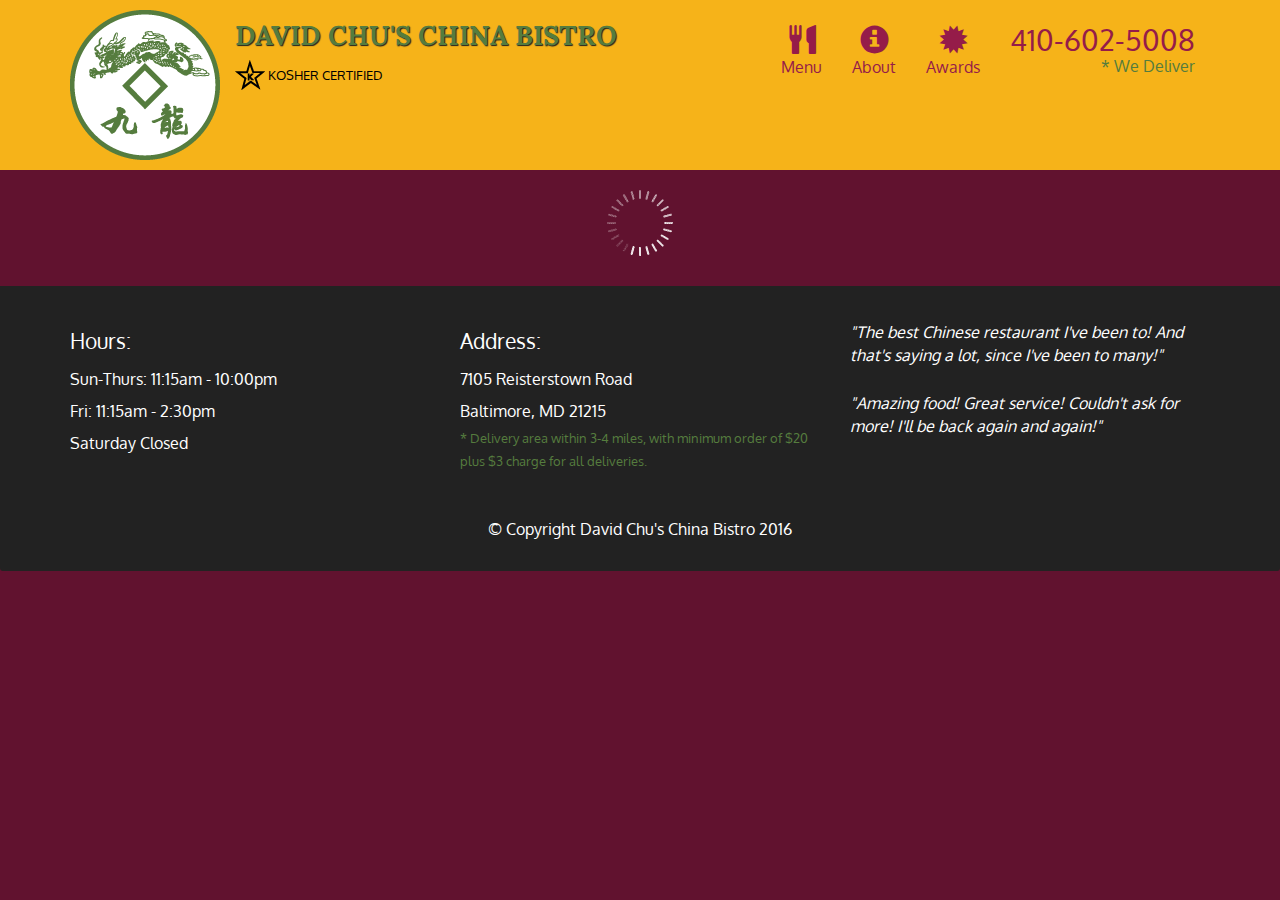
<file: index.html>
<!doctype html>
<html lang="en">
  <head>
    <meta charset="utf-8">
    <meta http-equiv="X-UA-Compatible" content="IE=edge">
    <meta name="viewport" content="width=device-width, initial-scale=1">
    <title>David Chu's China Bistro</title>
    <link rel="stylesheet" href="css/bootstrap.min.css">
    <link rel="stylesheet" href="css/styles.css">
    
    <link href='https://fonts.googleapis.com/css?family=Oxygen:400,300,700' rel='stylesheet' type='text/css'>
    <link href='https://fonts.googleapis.com/css?family=Lora' rel='stylesheet' type='text/css'>

  </head>
<body>
  <header>
    <nav id="header-nav" class="navbar navbar-default">
      <div class="container">
        <div class="navbar-header">
          <a href="index.html" class="pull-left visible-md visible-lg">
            <div id="logo-img" alt="Logo image"></div>
          </a>

          <div class="navbar-brand">
            <a href="index.html"><h1>David Chu's China Bistro</h1></a>
            <p>
              <img src="images/star-k-logo.png" alt="Kosher certification">
              <span>Kosher Certified</span>
            </p>
          </div>

          <button id="navbarToggle" type="button" class="navbar-toggle collapsed" data-toggle="collapse" data-target="#collapsable-nav" aria-expanded="false">
            <span class="sr-only">Toggle navigation</span>
            <span class="icon-bar"></span>
            <span class="icon-bar"></span>
            <span class="icon-bar"></span>
          </button>
        </div>
        
        <div id="collapsable-nav" class="collapse navbar-collapse">
           <ul id="nav-list" class="nav navbar-nav navbar-right">
            <li id="navHomeButton" class="visible-xs">
              <a href="index.html">
                <span class="glyphicon glyphicon-home"></span> Home</a>
            </li>
            <li id="navMenuButton">
              <a href="#" onclick="$dc.loadMenuCategories('chosenCategoryShortName')";>
                <span class="glyphicon glyphicon-cutlery"></span><br class="hidden-xs active"> Menu</a>
            </li>
            <li>
              <a href="#">
                <span class="glyphicon glyphicon-info-sign"></span><br class="hidden-xs"> About</a>
            </li>
            <li>
              <a href="#">
                <span class="glyphicon glyphicon-certificate"></span><br class="hidden-xs"> Awards</a>
            </li>
            <li id="phone" class="hidden-xs">
              <a href="tel:410-602-5008">
                <span>410-602-5008</span></a><div>* We Deliver</div>
            </li>
          </ul><!-- #nav-list -->
        </div><!-- .collapse .navbar-collapse -->
      </div><!-- .container -->
    </nav><!-- #header-nav -->
  </header>

  <div id="call-btn" class="visible-xs">
    <a class="btn" href="tel:410-602-5008">
    <span class="glyphicon glyphicon-earphone"></span>
    410-602-5008
    </a>
  </div>
  <div id="xs-deliver" class="text-center visible-xs">* We Deliver</div>

  <div id="main-content" class="container"></div>

  <footer class="panel-footer">
    <div class="container">
      <div class="row">
        <section id="hours" class="col-sm-4">
          <span>Hours:</span><br>
          Sun-Thurs: 11:15am - 10:00pm<br>
          Fri: 11:15am - 2:30pm<br>
          Saturday Closed
          <hr class="visible-xs">
        </section>
        <section id="address" class="col-sm-4">
          <span>Address:</span><br>
          7105 Reisterstown Road<br>
          Baltimore, MD 21215
          <p>* Delivery area within 3-4 miles, with minimum order of $20 plus $3 charge for all deliveries.</p>
          <hr class="visible-xs">
        </section>
        <section id="testimonials" class="col-sm-4">
          <p>"The best Chinese restaurant I've been to! And that's saying a lot, since I've been to many!"</p>
          <p>"Amazing food! Great service! Couldn't ask for more! I'll be back again and again!"</p>
        </section>
      </div>
      <div class="text-center">&copy; Copyright David Chu's China Bistro 2016</div>
    </div>
  </footer>
      <!-- jQuery (Bootstrap JS plugins depend on it) -->
      <script src="js/jquery-2.1.4.min.js"></script>
      <script src="js/bootstrap.min.js"></script>
      <script src="js/ajax-utils.js"></script>
      <script src="js/script.js"></script>
</body>
</html>
</file>
<file: css/styles.css>
body {
  font-size: 16px;
  color: #fff;
  background-color: #61122f;
  font-family: 'Oxygen', sans-serif;
}

/** HEADER **/
#header-nav {
  background-color: #f6b319;
  border-radius: 0;
  border: 0;
}

#logo-img {
  background: url('../images/restaurant-logo_large.png') no-repeat;
  width: 150px;
  height: 150px;
  margin: 10px 15px 10px 0;
}

.navbar-brand {
  padding-top: 25px;
}
.navbar-brand h1 { /* Restaurant name */
  font-family: 'Lora', serif;
  color: #557c3e;
  font-size: 1.5em;
  text-transform: uppercase;
  font-weight: bold;
  text-shadow: 1px 1px 1px #222;
  margin-top: 0;
  margin-bottom: 0;
  line-height: .75;
}
.navbar-brand a:hover, .navbar-brand a:focus {
  text-decoration: none;
}
.navbar-brand p { /* Kosher cert */
  color: #000;
  text-transform: uppercase;
  font-size: .7em;
  margin-top: 15px;
}
.navbar-brand p span { /* Star-K */
  vertical-align: middle;
}

#nav-list {
  margin-top: 10px;
}
#nav-list a {
  color: #951C49;
  text-align: center;
}
#nav-list a:hover {
  background: #E7E7E7;
}
#nav-list a span {
  font-size: 1.8em;
}

#phone {
  margin-top: 5px;
}
#phone a { /* Phone number */
  text-align: right;
  padding-bottom: 0;
}
#phone div { /* We Deliver */
  color: #557c3e;
  text-align: right;
  padding-right: 15px;
}

.navbar-header button.navbar-toggle, .navbar-header .icon-bar {
  border: 1px solid #61122f;
}
.navbar-header button.navbar-toggle {
  clear: both;
  margin-top: -30px;
}
/* END HEADER */

/* FOOTER */
.panel-footer {
  margin-top: 30px;
  padding-top: 35px;
  padding-bottom: 30px;
  background-color: #222;
  border-top: 0;
}
.panel-footer div.row {
  margin-bottom: 35px;
}
#hours, #address {
  line-height: 2;
}
#hours > span, #address > span {
  font-size: 1.3em;
}
#address p {
  color: #557c3e;
  font-size: .8em;
  line-height: 1.8;
}
#testimonials {
  font-style: italic;
}
#testimonials p:nth-child(2) {
  margin-top: 25px;
}
/* END FOOTER */



/* HOME PAGE */
.container .jumbotron {
  box-shadow: 0 0 50px #3F0C1F;
  border: 2px solid #3F0C1F;
}

#menu-tile, #specials-tile, #map-tile {
  height: 250px;
  width: 100%;
  margin-bottom: 15px;
  position: relative;
  border: 2px solid #3F0C1F;
  overflow: hidden;
}
#menu-tile:hover, #specials-tile:hover, #map-tile:hover {
  box-shadow: 0 1px 5px 1px #cccccc;
}
#menu-tile {
  background: url('../images/menu-tile.jpg') no-repeat;
  background-position: center;
}
#specials-tile {
  background: url('../images/specials-tile.jpg') no-repeat;
  background-position: center;
}
#menu-tile span, #specials-tile span, #map-tile span {
  position: absolute;
  bottom: 0;
  right: 0;
  width: 100%;
  text-align: center;
  font-size: 1.6em;
  text-transform: uppercase;
  background-color: #000;
  color: #fff;
  opacity: .8;
}
/* END HOME PAGE */

/* MENU CATEGORIES PAGE */
.category-tile { 
  position: relative;
  border: 2px solid #3F0C1F;
  overflow: hidden;
  width: 200px;
  height: 200px;
  margin: 0 auto 15px;
}
.category-tile span {
  position: absolute;
  bottom: 0;
  right: 0;
  width: 100%;
  text-align: center;
  font-size: 1.2em;
  text-transform: uppercase;
  background-color: #000;
  color: #fff;
  opacity: .8;
}
.category-tile:hover {
  box-shadow: 0 1px 5px 1px #cccccc;
}

#menu-categories-title + div {
  margin-bottom: 50px;
}
/* END MENU CATEGORIES PAGE */

/* SINGLE CATEGORY PAGE */
.menu-item-tile {
  margin-bottom: 25px;
}
.menu-item-tile hr {
  width: 80%;
}
.menu-item-tile .menu-item-price {
  font-size: 1.1em;
  text-align: right;
  margin-top: -15px;
  margin-right: -15px;
}
.menu-item-tile .menu-item-price span {
  font-size: .6em;
}
.menu-item-photo {
  position: relative;
  border: 2px solid #3F0C1F; 
  overflow: hidden;
  padding: 0;
  margin-right: -15px;
  margin-left: auto;
  margin-bottom: 20px;
  max-width: 250px;
}
.menu-item-photo div {
  position: absolute;
  bottom: 0;
  right: 0;
  width: 80px;
  background-color: #557c3e;
  text-align: center;
}
.menu-item-description {
  padding-right: 30px;
}
h3.menu-item-title {
  margin: 0 0 10px;
}
.menu-item-details {
  font-size: .9em;
  font-style: italic;
}
/* END SINGLE CATEGORY PAGE */


/********** Large devices only **********/
@media (min-width: 1200px) {
  .container .jumbotron {
    background: url('../images/jumbotron_1200.jpg') no-repeat;
    height: 675px;
  }
}

/********** Medium devices only **********/
@media (min-width: 992px) and (max-width: 1199px) {
  /* Header */
  #logo-img {
    background: url('../images/restaurant-logo_medium.png') no-repeat;
    width: 100px;
    height: 100px;
    margin: 5px 5px 5px 0;
  }
  /* End Header */

  /* Home Page */
  .container .jumbotron {
    background: url('../images/jumbotron_992.jpg') no-repeat;
    height: 558px;
  }
  /* End Home Page */
}

/********** Small devices only **********/
@media (min-width: 768px) and (max-width: 991px) {
  /* Home Page */
  .container .jumbotron {
    background: url('../images/jumbotron_768.jpg') no-repeat;
    height: 432px;
  }
  /* End Home Page */
}

/********** Extra small devices only **********/
@media (max-width: 767px) {
  /* Header */
  .navbar-brand {
    padding-top: 10px;
    height: 80px;
  }
  .navbar-brand h1 { /* Restaurant name */
    padding-top: 10px;
    font-size: 5vw; /* 1vw = 1% of viewport width */
  }
  .navbar-brand p { /* Kosher cert */
    font-size: .6em;
    margin-top: 12px;
  }
  .navbar-brand p img { /* Star-K */
    height: 20px;
  }

  #collapsable-nav a { /* Collapsed nav menu text */
    font-size: 1.2em;
  }
  #collapsable-nav a span { /* Collapsed nav menu glyph */
    font-size: 1em;
    margin-right: 5px;
  }

  #call-btn > a {
    font-size: 1.5em;
    display: block;
    margin: 0 20px;
    padding: 10px;
    border: 2px solid #fff;
    background-color: #f6b319;
    color: #951c49;
  }
  #xs-deliver {
    margin-top: 5px;
    font-size: .7em;
    letter-spacing: .1em;
    text-transform: uppercase;
  }
  /* End Header */

  /* Footer */
  .panel-footer section {
    margin-bottom: 30px;
    text-align: center;
  }
  .panel-footer section:nth-child(3) {
    margin-bottom: 0; /* margin already exists on the whole row */
  }
  .panel-footer section hr {
    width: 50%;
  }
  /* End Footer */

  /* Home Page */
  .container .jumbotron {
    margin-top: 30px;
    padding: 0;
  }
  #menu-tile, #specials-tile {
    width: 360px;
    margin: 0 auto 15px;
  }

  .menu-item-photo {
    margin-right: auto;
  }
  .menu-item-tile .menu-item-price {
    text-align: center;
  }
  .menu-item-description {
    text-align: center;;
  }
}


/********** Super extra small devices Only :-) (e.g., iPhone 4) **********/
@media (max-width: 479px) {
  /* Header */
  .navbar-brand h1 { /* Restaurant name */
    padding-top: 5px;
    font-size: 6vw;
  }
  /* End Header */
  
  /* Home page */
  #menu-tile, #specials-tile {
    width: 280px;
    margin: 0 auto 15px;
  }

  .col-xxs-12 {
    position: relative;
    min-height: 1px;
    padding-right: 15px;
    padding-left: 15px;
    float: left;
    width: 100%;
  }
}
</file>
